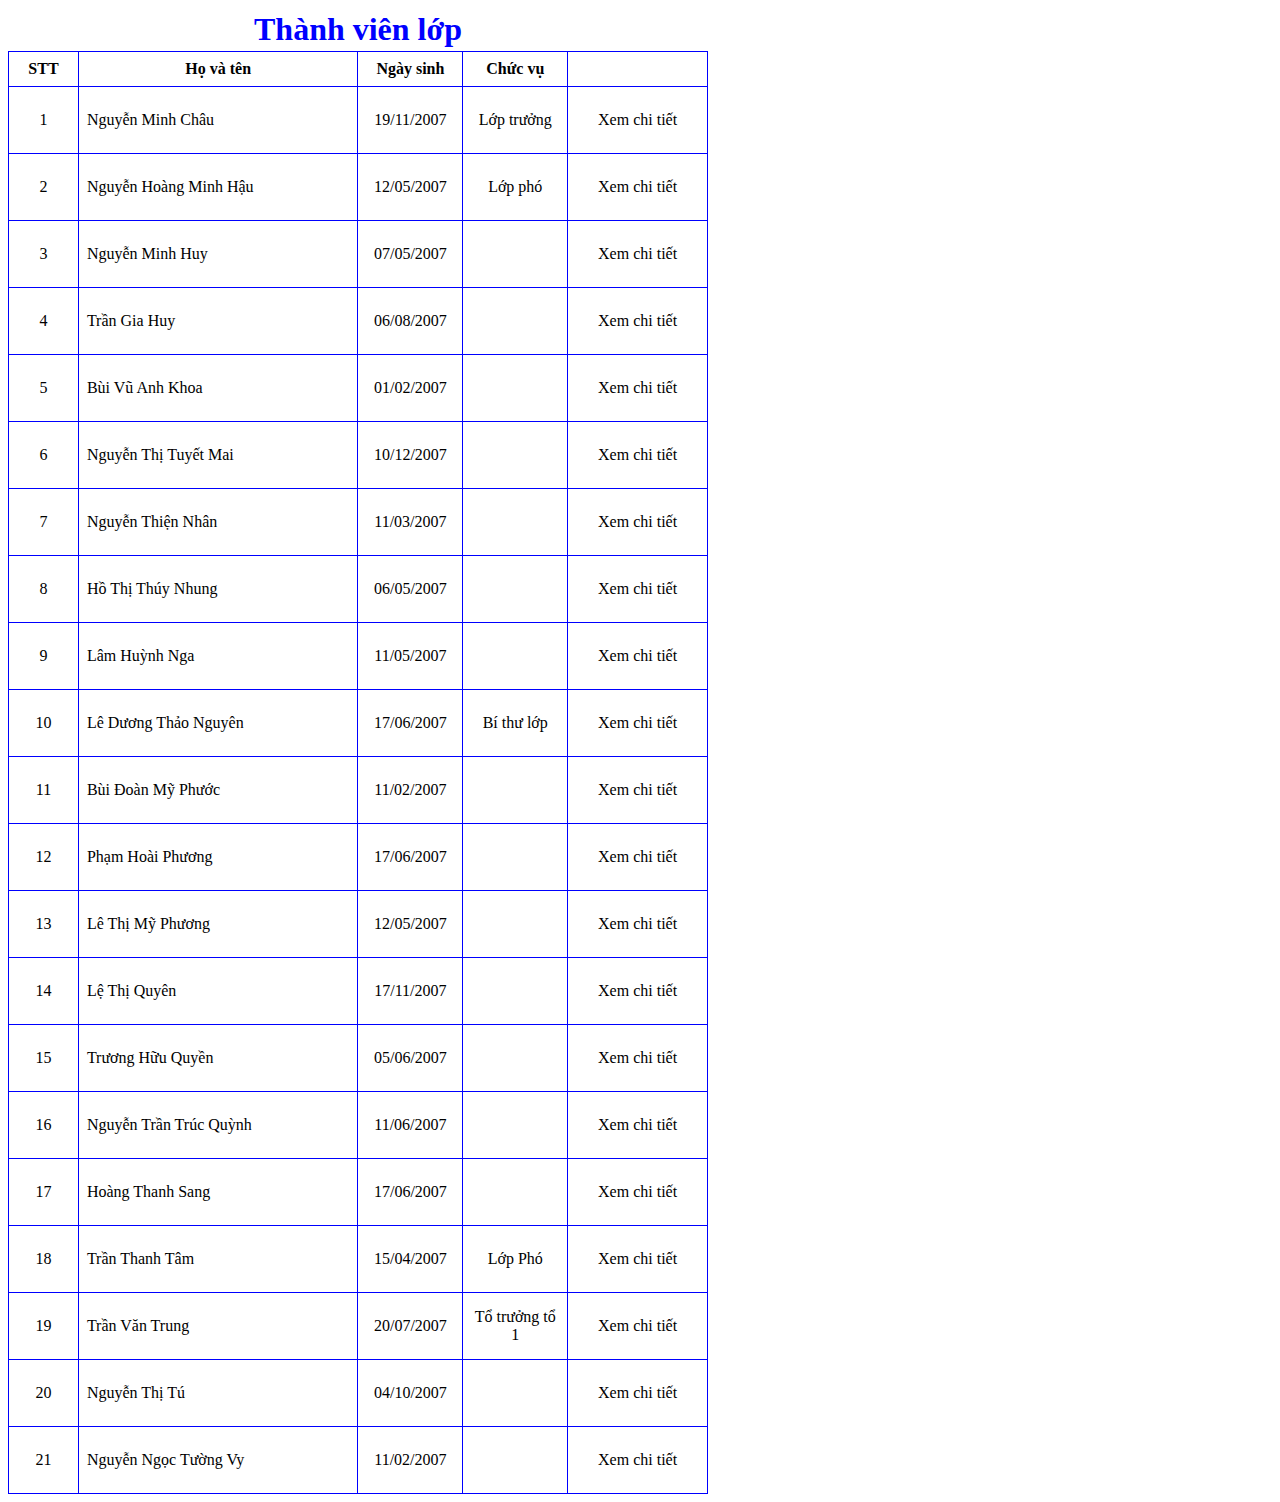
<file: thanhvienlop.html>
<!DOCTYPE html>
<html lang="en">
  <head>
    <meta charset="UTF-8" />
    <meta name="viewport" content="width=device-width, initial-scale=1.0" />
    <title>Thành viên lớp</title>
    <link rel="stylesheet" href="./test.css" type="text/css" />
  </head>
  <body>
    <table border="0" width="700" valign="top">
      <tr>
        <td colspan="2" align="center">
          <font face="Times New Roman" color="blue" size="6px"
            ><b>Thành viên lớp</b></font
          >
        </td>
      </tr>
    </table>
    <table class="table" width="700" height="10">
      <tr>
        <th width="10%">STT</th>
        <th width="40%">Họ và tên</th>
        <th width="15%">Ngày sinh</th>
        <th width="15%">Chức vụ</th>
        <th width="20%"></th>
      </tr>
      <tr align="center">
        <td>1</td>
        <td><p align="left">Nguyễn Minh Châu</p></td>
        <td>19/11/2007</td>
        <td>Lớp trưởng</td>
        <td>Xem chi tiết</td>
      </tr>
      <tr align="center">
        <td>2</td>
        <td><p align="left">Nguyễn Hoàng Minh Hậu</p></td>
        <td>12/05/2007</td>
        <td>Lớp phó</td>
        <td>Xem chi tiết</td>
      </tr>
      <tr align="center">
        <td>3</td>
        <td><p align="left">Nguyễn Minh Huy</p></td>
        <td>07/05/2007</td>
        <td></td>
        <td>Xem chi tiết</td>
      </tr>
      <tr align="center">
        <td>4</td>
        <td><p align="left">Trần Gia Huy</p></td>
        <td>06/08/2007</td>
        <td></td>
        <td>Xem chi tiết</td>
      </tr>
      <tr align="center">
        <td>5</td>
        <td><p align="left">Bùi Vũ Anh Khoa</p></td>
        <td>01/02/2007</td>
        <td></td>
        <td>Xem chi tiết</td>
      </tr>
      <tr align="center">
        <td>6</td>
        <td><p align="left">Nguyễn Thị Tuyết Mai</p></td>
        <td>10/12/2007</td>
        <td></td>
        <td>Xem chi tiết</td>
      </tr>
      <tr align="center">
        <td>7</td>
        <td><p align="left">Nguyễn Thiện Nhân</p></td>
        <td>11/03/2007</td>
        <td></td>
        <td>Xem chi tiết</td>
      </tr>
      <tr align="center">
        <td>8</td>
        <td><p align="left">Hồ Thị Thúy Nhung</p></td>
        <td>06/05/2007</td>
        <td></td>
        <td>Xem chi tiết</td>
      </tr>
      <tr align="center">
        <td>9</td>
        <td><p align="left">Lâm Huỳnh Nga</p></td>
        <td>11/05/2007</td>
        <td></td>
        <td>Xem chi tiết</td>
      </tr>
      <tr align="center">
        <td>10</td>
        <td><p align="left">Lê Dương Thảo Nguyên</p></td>
        <td>17/06/2007</td>
        <td>Bí thư lớp</td>
        <td>Xem chi tiết</td>
      </tr>
      <tr align="center">
        <td>11</td>
        <td><p align="left">Bùi Đoàn Mỹ Phước</p></td>
        <td>11/02/2007</td>
        <td></td>
        <td>Xem chi tiết</td>
      </tr>
      <tr align="center">
        <td>12</td>
        <td><p align="left">Phạm Hoài Phương</p></td>
        <td>17/06/2007</td>
        <td></td>
        <td>Xem chi tiết</td>
      </tr>
      <tr align="center">
        <td>13</td>
        <td><p align="left">Lê Thị Mỹ Phương</p></td>
        <td>12/05/2007</td>
        <td></td>
        <td>Xem chi tiết</td>
      </tr>
      <tr align="center">
        <td>14</td>
        <td><p align="left">Lệ Thị Quyên</p></td>
        <td>17/11/2007</td>
        <td></td>
        <td>Xem chi tiết</td>
      </tr>
      <tr align="center">
        <td>15</td>
        <td><p align="left">Trương Hữu Quyền</p></td>
        <td>05/06/2007</td>
        <td></td>
        <td>Xem chi tiết</td>
      </tr>
      <tr align="center">
        <td>16</td>
        <td><p align="left">Nguyễn Trần Trúc Quỳnh</p></td>
        <td>11/06/2007</td>
        <td></td>
        <td>Xem chi tiết</td>
      </tr>
      <tr align="center">
        <td>17</td>
        <td><p align="left">Hoàng Thanh Sang</p></td>
        <td>17/06/2007</td>
        <td></td>
        <td>Xem chi tiết</td>
      </tr>
      <tr align="center">
        <td>18</td>
        <td><p align="left">Trần Thanh Tâm</p></td>
        <td>15/04/2007</td>
        <td>Lớp Phó</td>
        <td>Xem chi tiết</td>
      </tr>
      <tr align="center">
        <td>19</td>
        <td><p align="left">Trần Văn Trung</p></td>
        <td>20/07/2007</td>
        <td>Tổ trưởng tổ 1</td>
        <td>Xem chi tiết</td>
      </tr>
      <tr align="center">
        <td>20</td>
        <td><p align="left">Nguyễn Thị Tú</p></td>
        <td>04/10/2007</td>
        <td></td>
        <td>Xem chi tiết</td>
      </tr>
      <tr align="center">
        <td>21</td>
        <td><p align="left">Nguyễn Ngọc Tường Vy</p></td>
        <td>11/02/2007</td>
        <td></td>
        <td>Xem chi tiết</td>
      </tr>
    </table>
  </body>
</html>
</file>
<file: test.css>
/* Xóa gạch chân & đổi màu mặc định */
a {
  text-decoration: none;
  color: blue; /* Màu bình thường */
  font-size: 15px;
  font-family: "Times New Roman", serif;
  transition: color 0.3s ease; /* Hiệu ứng mượt */
}

/* Khi di chuột vào, đổi màu */
a:hover {
  color: red; /* Đổi thành màu đỏ */
}

.title {
  font-family: "Times New Roman", serif;
  font-style: normal;
  color: orange;
  font-size: 50px;
}

.title1 {
  font-family: "Times New Roman", serif;
  font-style: normal;
  color: blue;
  font-size: 20px;
}

.title2 {
  font-family: "Times New Roman", serif;
  font-style: normal;
  color: blue;
  font-size: 30px;
}

.table {
  border-collapse: collapse;
  border: 1px solid blue; /* Viền xanh nước biển */
}

.table th,
.table td {
  border: 1px solid blue; /* Viền xanh nước biển */
  padding: 8px;
  text-align: center;
}
</file>
